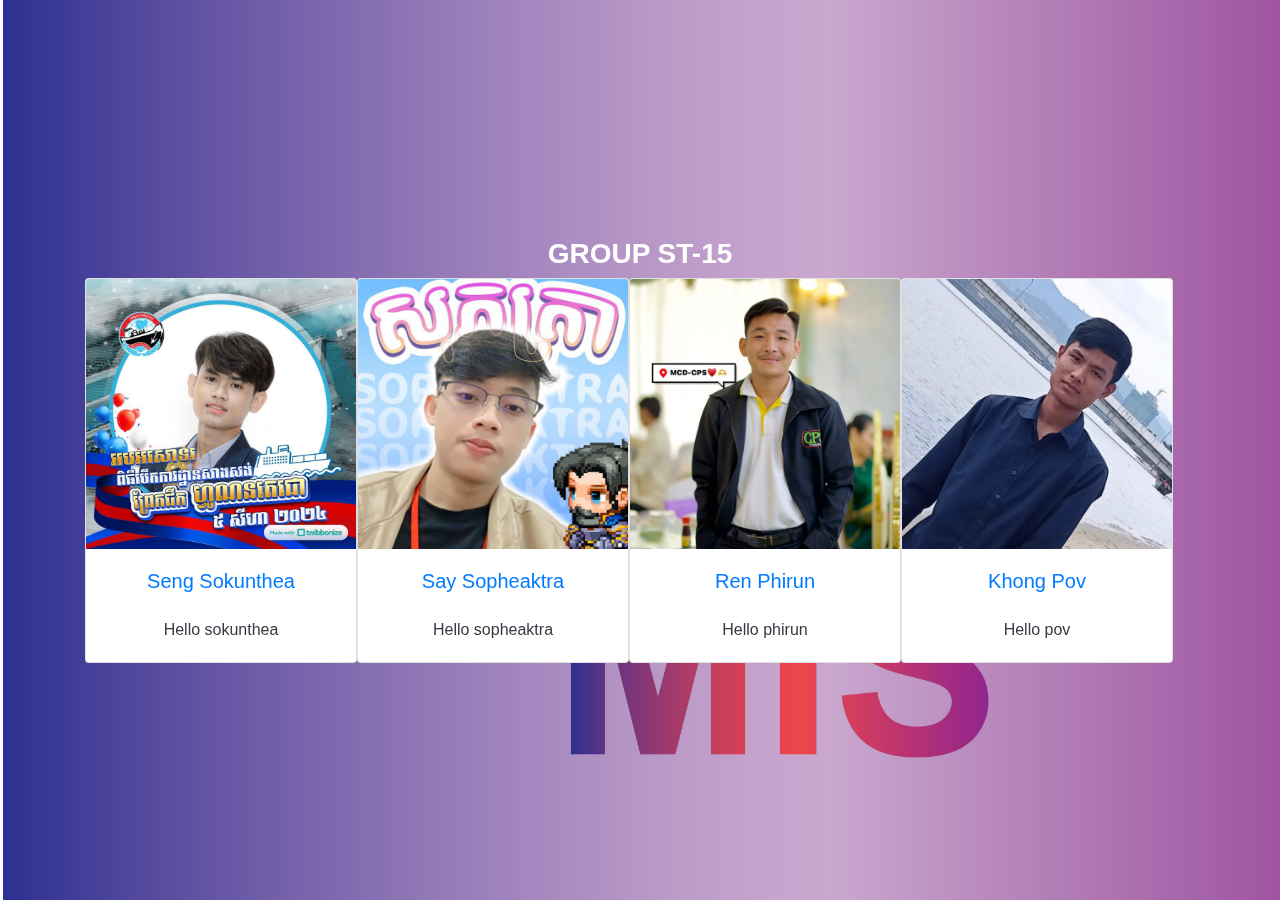
<file: index.html>
<!DOCTYPE html>
<html>

<head>
  <!-- Basic -->
  <meta charset="utf-8" />
  <meta http-equiv="X-UA-Compatible" content="IE=edge" />
  <!-- Mobile Metas -->
  <meta name="viewport" content="width=device-width, initial-scale=1, shrink-to-fit=no" />
  <!-- Site Metas -->
  <meta name="keywords" content="" />
  <meta name="description" content="" />
  <meta name="author" content="" />

  <title>Neogym</title>

  <!-- slider stylesheet -->
  <link rel="stylesheet" type="text/css"
    href="https://cdnjs.cloudflare.com/ajax/libs/OwlCarousel2/2.3.4/assets/owl.carousel.min.css" />

  <!-- bootstrap core css -->
  <link rel="stylesheet" type="text/css" href="css/bootstrap.css" />

  <!-- fonts style -->
  <link href="https://fonts.googleapis.com/css?family=Poppins:400,600,700&display=swap" rel="stylesheet">
  <!-- Custom styles for this template -->
  <link href="css/style.css" rel="stylesheet" />
  <!-- responsive style -->
  <link href="css/responsive.css" rel="stylesheet" />
</head>

<body>
  <div class="hero_area">
    <section class=" slider_section position-relative">
      <div id="carouselExampleIndicators" class="carousel slide" data-ride="carousel">
        <div class="carousel-inner">
          <div class="carousel-item active">
            <div class="container">
              <div class="col-lg-12 col-md-11 mx-auto">
                <div class="detail-box">
                  <div>
                    <h3>
                      Group ST-15
                    </h3>
                    <div class="d-flex flex-row bd-highlight">
                      <div class="card me-3" style="width: 17rem;">
                        <img src="./images/ti4.jpg" class="card-img-top" alt="...">
                        <div class="card-body">
                          <h5 class="card-title text-primary">Seng Sokunthea</h5>
                          <p class="card-text text-dark">Hello sokunthea</p>
                        </div>
                      </div>
                      <div class="card me-3" style="width: 17rem;">
                        <img src="./images/t2.jpg" class="card-img-top" alt="...">
                        <div class="card-body">
                          <h5 class="card-title text-primary">Say Sopheaktra</h5>
                          <p class="card-text text-dark">Hello sopheaktra</p>
                        </div>
                      </div>
                      <div>
                        <div class="card" style="width: 17rem;">
                          <img src="./images/t3.jpg" class="card-img-top" alt="...">
                          <div class="card-body">
                            <h5 class="card-title text-primary">Ren Phirun</h5>
                            <p class="card-text text-dark">Hello phirun</p>
                          </div>
                        </div>
                      </div>
                      <div>
                        <div class="card" style="width: 17rem;">
                          <img src="./images/t1.jpg" class="card-img-top" alt="...">
                          <div class="card-body">
                            <h5 class="card-title text-primary">Khong Pov</h5>
                            <p class="card-text text-dark">Hello pov
                          </div>
                        </div>
                      </div>
                    </div>
                  </div>
                </div>
              </div>
            </div>

            <script src="js/jquery-3.4.1.min.js"></script>
            <script src="js/bootstrap.js"></script>

</body>

</html>
</file>
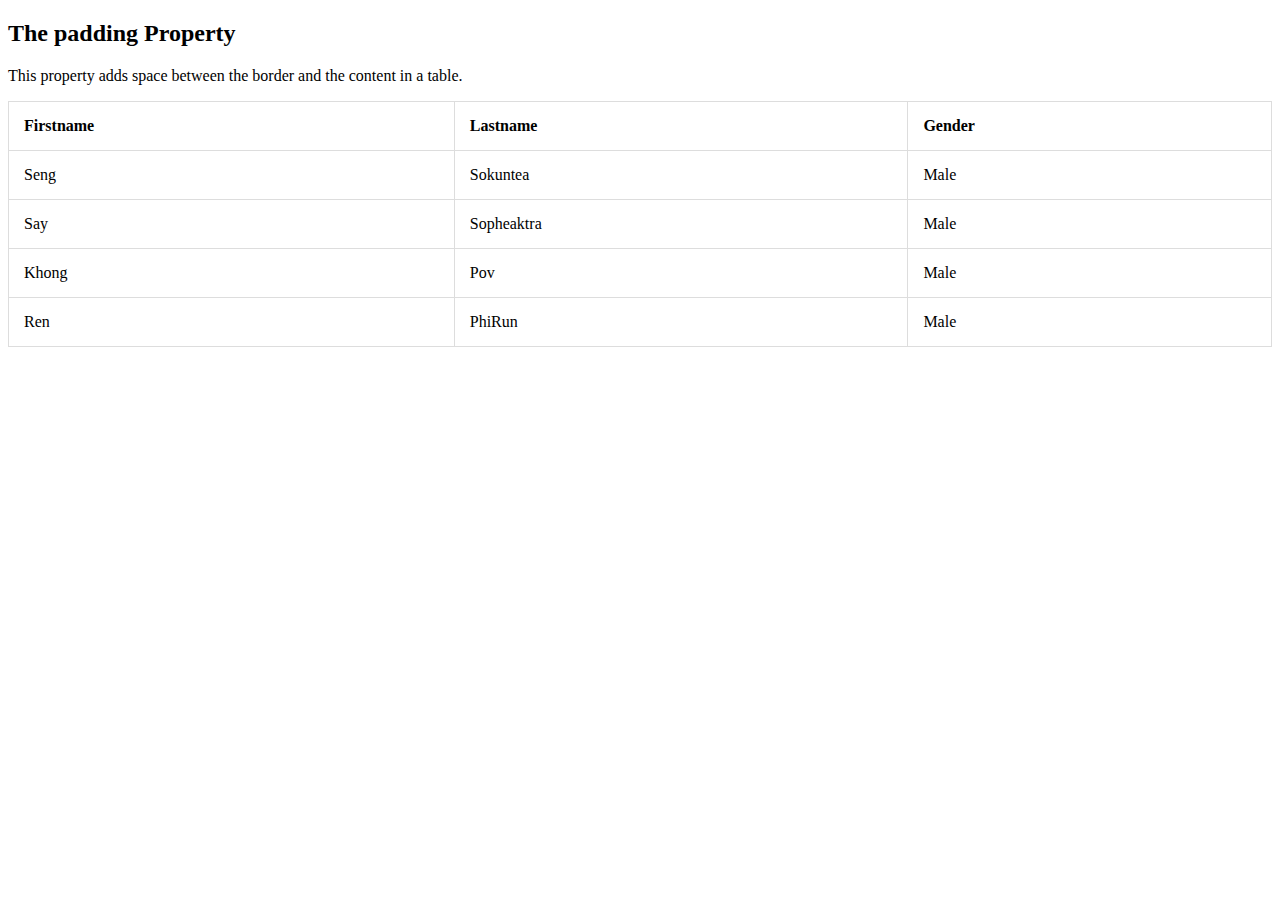
<file: group-project.html>
<!DOCTYPE html>
<html>
<head>
<style>
table, td, th {  
  border: 1px solid #ddd;
  text-align: left;
}

table {
  border-collapse: collapse;
  width: 100%;
}

th, td {
  padding: 15px;
}
</style>
</head>
<body>

<h2>The padding Property</h2>

<p>This property adds space between the border and the content in a table.</p>

<table>
  <tr>
    <th>Firstname</th>
    <th>Lastname</th>
    <th>Gender</th>
  </tr>
  <tr>
    <td>Seng</td>
    <td>Sokuntea</td>
    <td>Male</td>
  </tr>
  <tr>
    <td>Say</td>
    <td>Sopheaktra</td>
    <td>Male</td>
  </tr>
  <tr>
    <td>Khong</td>
    <td>Pov</td>
    <td>Male</td>
  </tr>
  <tr>
    <td>Ren</td>
    <td>PhiRun</td>
    <td>Male</td>
  </tr>
</table>
</body>
</html>
</file>
<file: css/style.css>
body {
  font-family: 'Khmer OS Battambang', sans-serif;
  color: #000000;
  background-color: #ffffff;
}

.layout_padding {
  padding-top: 120px;
  padding-bottom: 120px;
}

.layout_padding2 {
  padding-top: 45px;
  padding-bottom: 45px;
}

.layout_padding2-top {
  padding-top: 45px;
}

.layout_padding2-bottom {
  padding-bottom: 45px;
}

.layout_padding-top {
  padding-top: 120px;
}

.layout_padding-bottom {
  padding-bottom: 120px;
}

.heading_container {
  display: -webkit-box;
  display: -ms-flexbox;
  display: flex;
  -webkit-box-pack: center;
      -ms-flex-pack: center;
          justify-content: center;
  text-align: center;
}

.heading_container h2 {
  font-weight: bold;
  position: relative;
  padding-bottom: 5px;
  text-transform: uppercase;
}

.heading_container h2::before {
  content: "";
  position: absolute;
  bottom: 0;
  left: 50%;
  width: 55px;
  height: 5px;
  background-color: #ff2953;
  -webkit-transform: translateX(-50%);
          transform: translateX(-50%);
}

/*header section*/
.hero_area {
  height: 100vh;
  display: -webkit-box;
  display: -ms-flexbox;
  display: flex;
  -webkit-box-orient: vertical;
  -webkit-box-direction: normal;
      -ms-flex-direction: column;
          flex-direction: column;
  background-image: url(../images/hero-bg-01.jpg);
  background-size: cover;
  background-attachment: fixed;
}

.sub_page .hero_area {
  height: auto;
}

.sub_page .who_section.layout_padding {
  padding-top: 0;
}

.hero_area.sub_pages {
  height: auto;
}

.header_section .container-fluid {
  padding-right: 25px;
  padding-left: 25px;
}

.header_section .nav_container {
  margin: 0 auto;
}

.custom_nav-container.navbar-expand-lg .navbar-nav .nav-item .nav-link {
  margin: 10px 30px;
  padding: 0;
  padding-bottom: 3px;
  color: #ffffff;
  text-align: center;
  position: relative;
  text-transform: uppercase;
  font-size: 15px;
}

.custom_nav-container.navbar-expand-lg .navbar-nav .nav-item .nav-link::after {
  display: none;
  content: "";
  position: absolute;
  left: 0;
  bottom: 0;
  width: 100%;
  height: 3px;
  border-radius: 5px;
  background-color: #ffffff;
}

.custom_nav-container.navbar-expand-lg .navbar-nav .nav-item.active a::after, .custom_nav-container.navbar-expand-lg .navbar-nav .nav-item:hover a::after {
  display: block;
  background-color: #ff2953;
}

a,
a:hover,
a:focus {
  text-decoration: none;
}

a:hover,
a:focus {
  color: initial;
}

.btn,
.btn:focus {
  outline: none !important;
  -webkit-box-shadow: none;
          box-shadow: none;
}

.user_option {
  display: -webkit-box;
  display: -ms-flexbox;
  display: flex;
  -webkit-box-align: center;
      -ms-flex-align: center;
          align-items: center;
}

.user_option a {
  color: #ffffff;
  margin: 10px 30px;
}

.custom_nav-container .nav_search-btn {
  background-image: url(../images/search-icon.png);
  background-size: 22px;
  background-repeat: no-repeat;
  background-position-y: 7px;
  width: 35px;
  height: 35px;
  padding: 0;
  border: none;
}

.navbar-brand {
  display: -webkit-box;
  display: -ms-flexbox;
  display: flex;
  -webkit-box-align: center;
      -ms-flex-align: center;
          align-items: center;
  position: relative;
}

.navbar-brand span {
  font-size: 22px;
  text-transform: uppercase;
  font-weight: bold;
  color: #ffffff;
  position: relative;
  z-index: 3;
}

.custom_nav-container {
  z-index: 99999;
  padding: 15px 0;
}

.custom_nav-container .navbar-toggler {
  outline: none;
}

.custom_nav-container .navbar-toggler .navbar-toggler-icon {
  background-image: url(../images/menu.png);
  background-size: 55px;
}

/*end header section*/
.slider_section {
  -webkit-box-flex: 1;
      -ms-flex: 1;
          flex: 1;
  display: -webkit-box;
  display: -ms-flexbox;
  display: flex;
  -webkit-box-align: center;
      -ms-flex-align: center;
          align-items: center;
  color: #ffffff;
}

.slider_section #carouselExampleIndicators {
  width: 100%;
}

.slider_section .row {
  -webkit-box-align: center;
      -ms-flex-align: center;
          align-items: center;
}

.slider_section .box {
  margin: 125px 0;
}

.slider_section .detail-box {
  text-align: center;
}

.slider_section .detail-box h1,
.slider_section .detail-box h2,
.slider_section .detail-box h3 {
  text-transform: uppercase;
  font-weight: bold;
}

.slider_section .detail-box h2 {
  font-size: 2.5rem;
}

.slider_section .detail-box h1 {
  font-size: 3.5rem;
  font-weight: bold;
  letter-spacing: .5rem;
}

.slider_section .detail-box p {
  margin-top: 25px;
}

.slider_section .detail-box a {
  display: inline-block;
  padding: 8px 35px;
  background-color: transparent;
  border: 1.5px solid #ffffff;
  color: #ffffff;
  border-radius: 0px;
  -webkit-transition: -webkit-transform 0.3s;
  transition: -webkit-transform 0.3s;
  transition: transform 0.3s;
  transition: transform 0.3s, -webkit-transform 0.3s;
  text-transform: uppercase;
  margin-top: 35px;
}

.slider_section .detail-box a:hover {
  background-color: #ffffff;
  color: #000000;
}

.slider_section #carouselExampleIndicators .carousel-indicators {
  position: unset;
  margin: 0;
  margin-top: 45px;
  -webkit-box-align: center;
      -ms-flex-align: center;
          align-items: center;
}

.slider_section #carouselExampleIndicators .carousel-indicators li {
  width: 14px;
  height: 14px;
  background-color: transparent;
  border: 2px solid #ffffff;
  border-radius: 100%;
  opacity: 1;
}

.slider_section #carouselExampleIndicators .carousel-indicators li.active {
  border: 4px solid #ffffff;
}

.us_section {
  background-image: url(../images/us-bg.jpg);
  background-size: cover;
  background-attachment: fixed;
  color: #ffffff;
}

.us_section .us_container {
  padding-top: 25px;
}

.us_section .us_container .box {
  display: -webkit-box;
  display: -ms-flexbox;
  display: flex;
  -webkit-box-orient: vertical;
  -webkit-box-direction: normal;
      -ms-flex-direction: column;
          flex-direction: column;
  -webkit-box-align: center;
      -ms-flex-align: center;
          align-items: center;
  text-align: center;
  margin: 25px 10px 0 10px;
}

.us_section .us_container .box .img-box {
  height: 100px;
  display: -webkit-box;
  display: -ms-flexbox;
  display: flex;
  -webkit-box-align: center;
      -ms-flex-align: center;
          align-items: center;
  -webkit-box-pack: center;
      -ms-flex-pack: center;
          justify-content: center;
}

.us_section .us_container .box .img-box img {
  max-width: 100%;
}

.us_section .us_container .box .detail-box h5 {
  font-weight: bold;
}

.heathy_section {
  background-image: url(../images/healthy-bg.jpg);
  background-size: cover;
  background-attachment: fixed;
  color: #ffffff;
  text-align: center;
}

.heathy_section h2 {
  font-weight: bold;
}

.heathy_section p {
  margin-top: 35px;
}

.heathy_section .btn-box {
  display: -webkit-box;
  display: -ms-flexbox;
  display: flex;
  -webkit-box-pack: center;
      -ms-flex-pack: center;
          justify-content: center;
  margin-top: 45px;
}

.heathy_section .btn-box a {
  display: inline-block;
  padding: 8px 35px;
  background-color: transparent;
  border: 1.5px solid #ffffff;
  color: #ffffff;
  border-radius: 0;
  -webkit-transition: -webkit-transform 0.3s;
  transition: -webkit-transform 0.3s;
  transition: transform 0.3s;
  transition: transform 0.3s, -webkit-transform 0.3s;
  text-transform: uppercase;
}

.heathy_section .btn-box a:hover {
  background-color: #ffffff;
  color: #000000;
}

.trainer_section {
  background-image: url(../images/trainer-bg.jpg);
  background-size: cover;
  background-attachment: fixed;
  color: #ffffff;
}

.trainer_section .box {
  margin-top: 55px;
  display: -webkit-box;
  display: -ms-flexbox;
  display: flex;
  -webkit-box-orient: vertical;
  -webkit-box-direction: normal;
      -ms-flex-direction: column;
          flex-direction: column;
  -webkit-box-align: center;
      -ms-flex-align: center;
          align-items: center;
  text-align: center;
}

.trainer_section .box .name h5 {
  font-weight: bold;
  margin-bottom: 15px;
}

.trainer_section .box .img-box {
  border-radius: 15px;
  overflow: hidden;
}

.trainer_section .box .img-box img {
  width: 100%;
}

.trainer_section .box .social_box {
  display: -webkit-box;
  display: -ms-flexbox;
  display: flex;
  -webkit-box-pack: justify;
      -ms-flex-pack: justify;
          justify-content: space-between;
  width: 225px;
  padding: 12px 45px;
  background-color: #ffffff;
  border-radius: 50px;
  margin-top: -25px;
}

.contact_section {
  position: relative;
  background-color: #27223f;
  color: #ffffff;
}

.contact_section .heading_container {
  -webkit-box-pack: start;
      -ms-flex-pack: start;
          justify-content: start;
}

.contact_section .heading_container h2::before {
  text-align: left;
  left: 0;
  -webkit-transform: none;
          transform: none;
}

.contact_section .row {
  -webkit-box-align: center;
      -ms-flex-align: center;
          align-items: center;
}

.contact_section .img-box img {
  width: 100%;
}

.contact_section .form_container {
  padding: 45px 0 45px 15px;
}

.contact_section input {
  width: 100%;
  border: none;
  background-color: #ffffff;
  outline: none;
  color: #000000;
  margin-top: 25px;
  padding: 12px;
}

.contact_section input::-webkit-input-placeholder {
  color: #2a2a2c;
}

.contact_section input:-ms-input-placeholder {
  color: #2a2a2c;
}

.contact_section input::-ms-input-placeholder {
  color: #2a2a2c;
}

.contact_section input::placeholder {
  color: #2a2a2c;
}

.contact_section input.message-box {
  padding: 45px 12px;
}

.contact_section button {
  padding: 10px 65px;
  outline: none;
  border: none;
  color: #ffffff;
  background: #ff2953;
  margin: 45px 0 0 auto;
  text-transform: uppercase;
}

.info_section {
  background-color: #252233;
}

.info_items {
  width: 70%;
  margin: 0 auto;
  display: -webkit-box;
  display: -ms-flexbox;
  display: flex;
  -webkit-box-pack: justify;
      -ms-flex-pack: justify;
          justify-content: space-between;
}

.info_items .item {
  width: 200px;
  display: -webkit-box;
  display: -ms-flexbox;
  display: flex;
  -webkit-box-orient: vertical;
  -webkit-box-direction: normal;
      -ms-flex-direction: column;
          flex-direction: column;
  -webkit-box-align: center;
      -ms-flex-align: center;
          align-items: center;
  text-align: center;
}

.info_items .item .img-box {
  width: 80px;
  height: 80px;
  border-radius: 100%;
  background-repeat: no-repeat;
  background-position: center;
}

.info_items .item .detail-box {
  margin-top: 5px;
  color: #fff;
}

.info_items {
  position: relative;
}

.info_items a {
  position: relative;
}

.info_items .item .img-box.box-1 {
  background-image: url(../images/location-white.png);
}

.info_items .item .img-box.box-2 {
  background-image: url(../images/telephone-white.png);
}

.info_items .item .img-box.box-3 {
  background-image: url(../images/envelope-white.png);
}

/* footer section*/
.footer_section {
  background-color: #fbfdfd;
  padding: 20px;
  font-weight: 500;
}

.footer_section p {
  color: #292929;
  margin: 0;
  text-align: center;
}

.footer_section a {
  color: #292929;
}

/* end footer section*/
/*# sourceMappingURL=style.css.map */
</file>
<file: css/responsive.css>
@media (max-width: 1120px) {}

@media (max-width: 992px) {
    .hero_area {
        height: auto;
    }

    .custom_nav-container .nav_search-btn {
        background-position: center;
        margin-top: 10px;
    }

    .slider_section {
        padding-top: 45px;
        padding-bottom: 75px;
    }

    .info_items {
        width: 100%;
    }
}

@media (max-width: 768px) {
    .contact_section .form_container {
        padding: 45px 0;
    }

    .info_items {
        flex-direction: column;
        align-items: center;
    }

    .contact_section .heading_container {
        justify-content: center;
    }

    .contact_section .heading_container h2::before {
        left: 50%;
        transform: translateX(-50%);
    }

    .contact_section button {
        margin: 45px auto 0 auto;
    }
}


@media (max-width: 576px) {
    .slider_section .detail-box h1 {
        font-size: 3rem;
    }
}

@media (max-width: 480px) {}

@media (max-width: 420px) {
    .slider_section .detail-box h1 {
        letter-spacing: .3rem;
    }
}

@media (max-width: 360px) {}

@media (min-width: 1200px) {
    .container {
        max-width: 1170px;
    }
}
</file>
